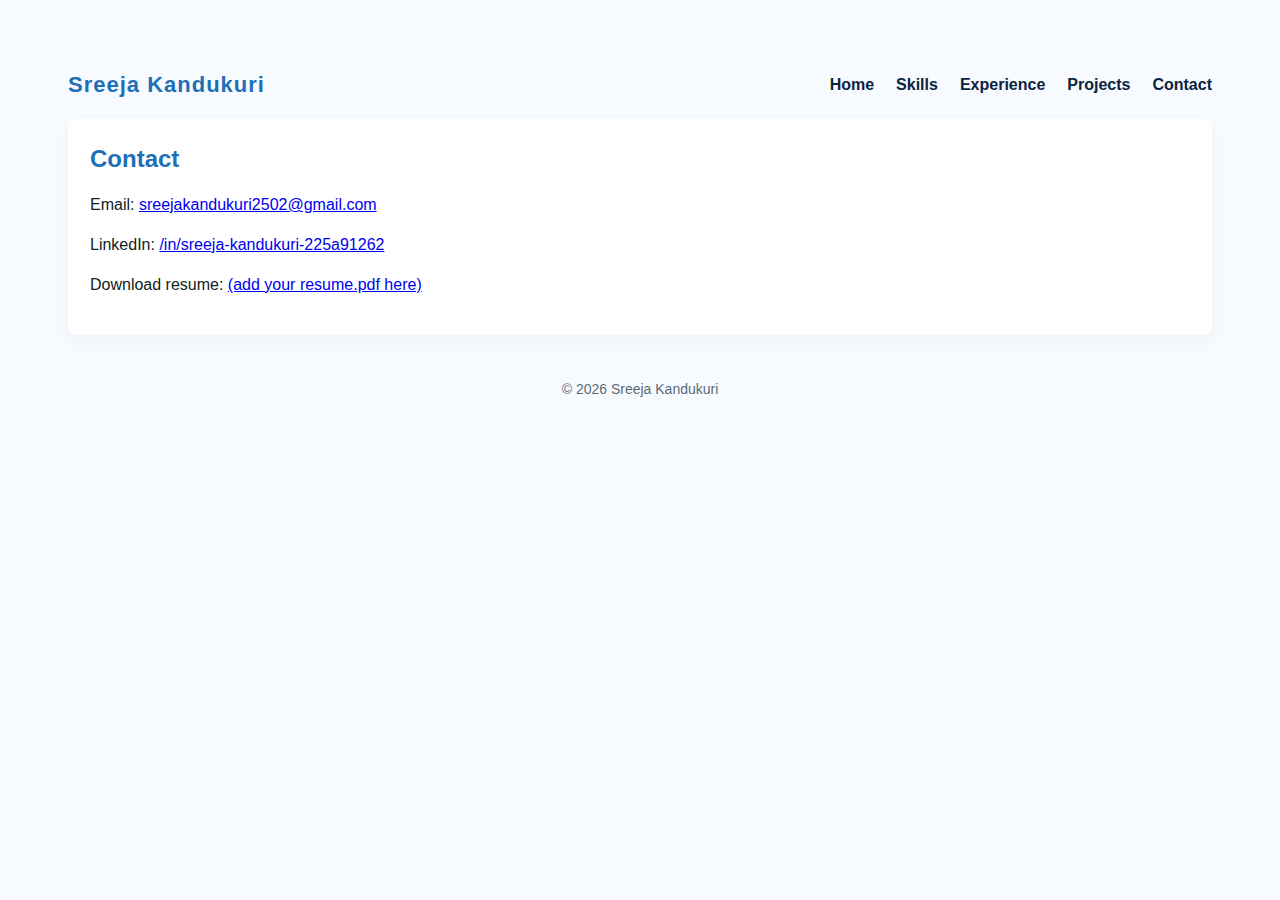
<file: contact.html>
<!doctype html>
<html lang="en"><head><meta charset="utf-8"><meta name="viewport" content="width=device-width,initial-scale=1"><title>Contact — Sreeja</title><link rel="stylesheet" href="style.css"></head><body>
  <div class="container">
    <header class="header"><div class="brand">Sreeja Kandukuri</div>
      <nav class="nav"><a href="index.html">Home</a><a href="skills.html">Skills</a><a href="experience.html">Experience</a><a href="projects.html">Projects</a><a href="contact.html">Contact</a></nav>
    </header>

    <section class="section">
      <h2>Contact</h2>
      <p>Email: <a href="mailto:sreejakandukuri2502@gmail.com">sreejakandukuri2502@gmail.com</a></p>
      <p>LinkedIn: <a href="https://www.linkedin.com/in/sreeja-kandukuri-225a91262/">/in/sreeja-kandukuri-225a91262</a></p>
      <p>Download resume: <a href="#">(add your resume.pdf here)</a></p>
    </section>

    <footer class="footer">© <span id="year5"></span> Sreeja Kandukuri</footer>
  </div>
  <script>document.getElementById('year5').textContent=new Date().getFullYear();</script>
</body></html>
</file>
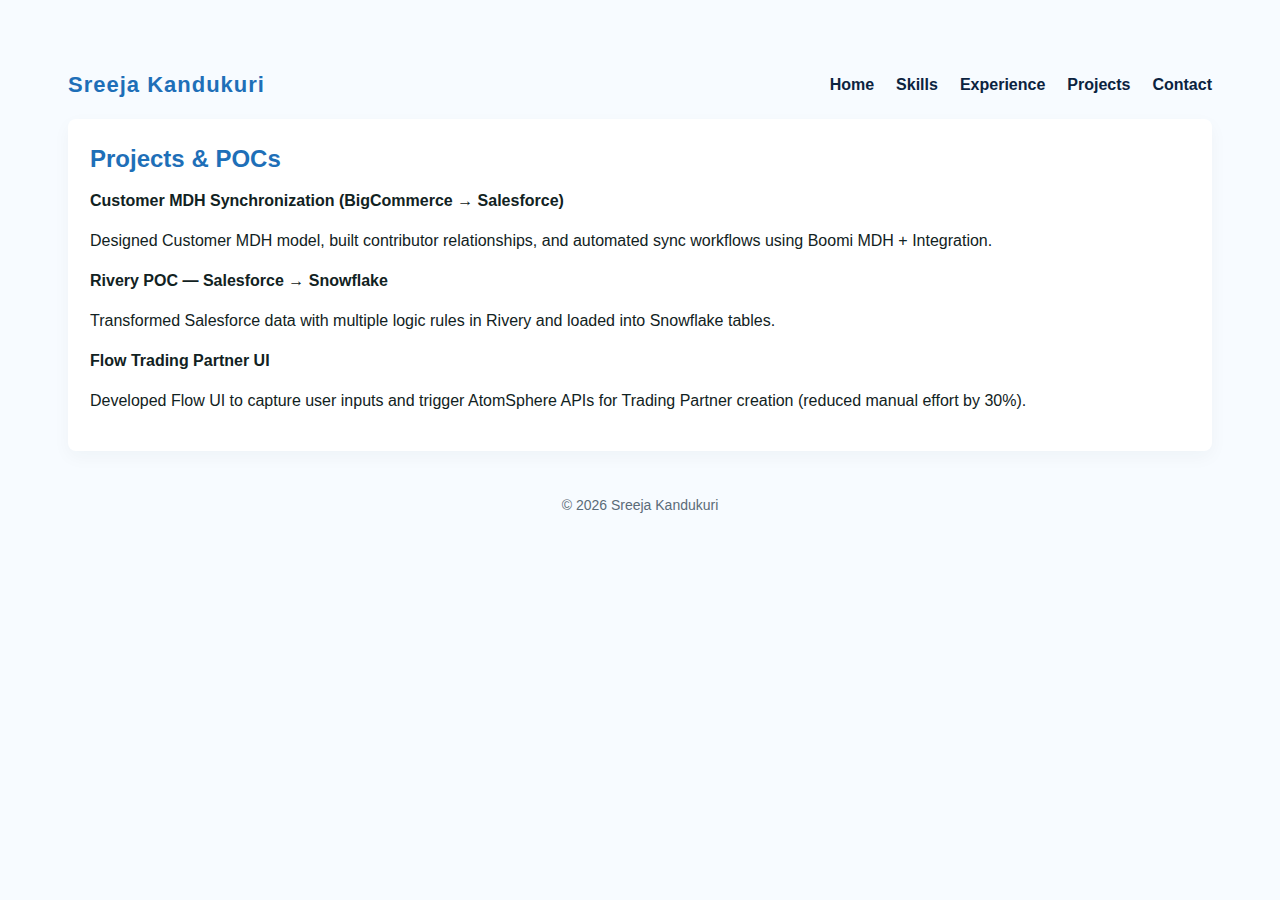
<file: projects.html>
<!doctype html>
<html lang="en"><head><meta charset="utf-8"><meta name="viewport" content="width=device-width,initial-scale=1"><title>Projects — Sreeja</title><link rel="stylesheet" href="style.css"></head><body>
  <div class="container">
    <header class="header"><div class="brand">Sreeja Kandukuri</div>
      <nav class="nav"><a href="index.html">Home</a><a href="skills.html">Skills</a><a href="experience.html">Experience</a><a href="projects.html">Projects</a><a href="contact.html">Contact</a></nav>
    </header>

    <section class="section">
      <h2>Projects & POCs</h2>
      <div class="project"><strong>Customer MDH Synchronization (BigCommerce → Salesforce)</strong>
        <p>Designed Customer MDH model, built contributor relationships, and automated sync workflows using Boomi MDH + Integration.</p>
      </div>
      <div class="project"><strong>Rivery POC — Salesforce → Snowflake</strong>
        <p>Transformed Salesforce data with multiple logic rules in Rivery and loaded into Snowflake tables.</p>
      </div>
      <div class="project"><strong>Flow Trading Partner UI</strong>
        <p>Developed Flow UI to capture user inputs and trigger AtomSphere APIs for Trading Partner creation (reduced manual effort by 30%).</p>
      </div>
    </section>

    <footer class="footer">© <span id="year4"></span> Sreeja Kandukuri</footer>
  </div>
  <script>document.getElementById('year4').textContent=new Date().getFullYear();</script>
</body></html>
</file>
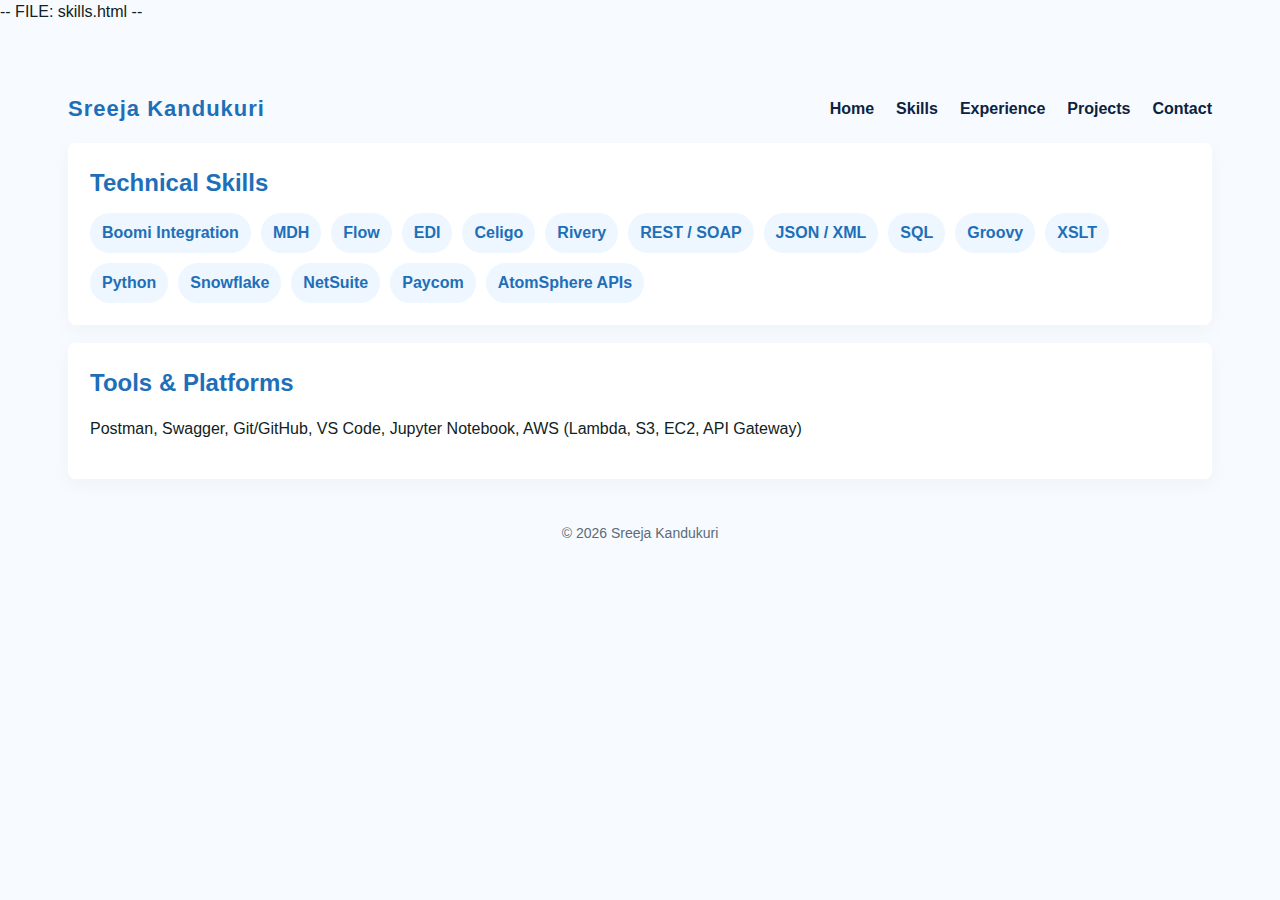
<file: skills.html>
-- FILE: skills.html --
<!doctype html>
<html lang="en"><head><meta charset="utf-8"><meta name="viewport" content="width=device-width,initial-scale=1"><title>Skills — Sreeja</title><link rel="stylesheet" href="style.css"></head><body>
  <div class="container">
    <header class="header"><div class="brand">Sreeja Kandukuri</div>
      <nav class="nav"><a href="index.html">Home</a><a href="skills.html">Skills</a><a href="experience.html">Experience</a><a href="projects.html">Projects</a><a href="contact.html">Contact</a></nav>
    </header>

    <section class="section">
      <h2>Technical Skills</h2>
      <div class="skills-list">
        <span class="skill">Boomi Integration</span>
        <span class="skill">MDH</span>
        <span class="skill">Flow</span>
        <span class="skill">EDI</span>
        <span class="skill">Celigo</span>
        <span class="skill">Rivery</span>
        <span class="skill">REST / SOAP</span>
        <span class="skill">JSON / XML</span>
        <span class="skill">SQL</span>
        <span class="skill">Groovy</span>
        <span class="skill">XSLT</span>
        <span class="skill">Python</span>
        <span class="skill">Snowflake</span>
        <span class="skill">NetSuite</span>
        <span class="skill">Paycom</span>
        <span class="skill">AtomSphere APIs</span>
      </div>
    </section>

    <section class="section">
      <h2>Tools & Platforms</h2>
      <p>Postman, Swagger, Git/GitHub, VS Code, Jupyter Notebook, AWS (Lambda, S3, EC2, API Gateway)</p>
    </section>

    <footer class="footer">© <span id="year2"></span> Sreeja Kandukuri</footer>
  </div>
  <script>document.getElementById('year2').textContent=new Date().getFullYear();</script>
</body></html>
</file>
<file: style.css>
/* Modern Blue Wide Layout - style.css */
:root{
  --bg:#f7fbff; --card:#ffffff; --accent:#1e6fb8; --muted:#5b6b78; --maxw:1200px;
  --radius:12px; --sans: 'Segoe UI', Roboto, Arial, sans-serif;
}
*{box-sizing:border-box}
body{font-family:var(--sans);background:var(--bg);color:#122;line-height:1.5;margin:0}
.container{max-width:var(--maxw);margin:40px auto;padding:28px}
.header{display:flex;align-items:center;justify-content:space-between}
.brand{font-weight:700;letter-spacing:1px;color:var(--accent);font-size:22px}
.nav{display:flex;gap:22px}
.nav a{color:#0b2340;text-decoration:none;font-weight:600}
.hero{background:linear-gradient(90deg,rgba(30,111,184,0.06),rgba(30,111,184,0.02));padding:30px;border-radius:10px;margin-top:18px}
.h-title{font-size:28px;margin:0;color:#05233f}
.h-sub{color:var(--muted);margin:8px 0 0}
.section{background:var(--card);padding:22px;border-radius:8px;margin-top:18px;box-shadow:0 6px 18px rgba(15,40,60,0.04)}
.section h2{margin:0 0 12px;color:var(--accent)}
.two-col{display:flex;gap:20px}
.col{flex:1}
.skills-list{display:flex;flex-wrap:wrap;gap:10px}
.skill{background:#eef6ff;color:var(--accent);padding:8px 12px;border-radius:20px;font-weight:600}
.project{margin-bottom:12px}
.experience-item{margin-bottom:12px}
.footer{margin-top:26px;padding:18px;text-align:center;color:var(--muted);font-size:14px}
@media(max-width:900px){.two-col{flex-direction:column}.container{margin:20px;padding:16px}}
</file>
